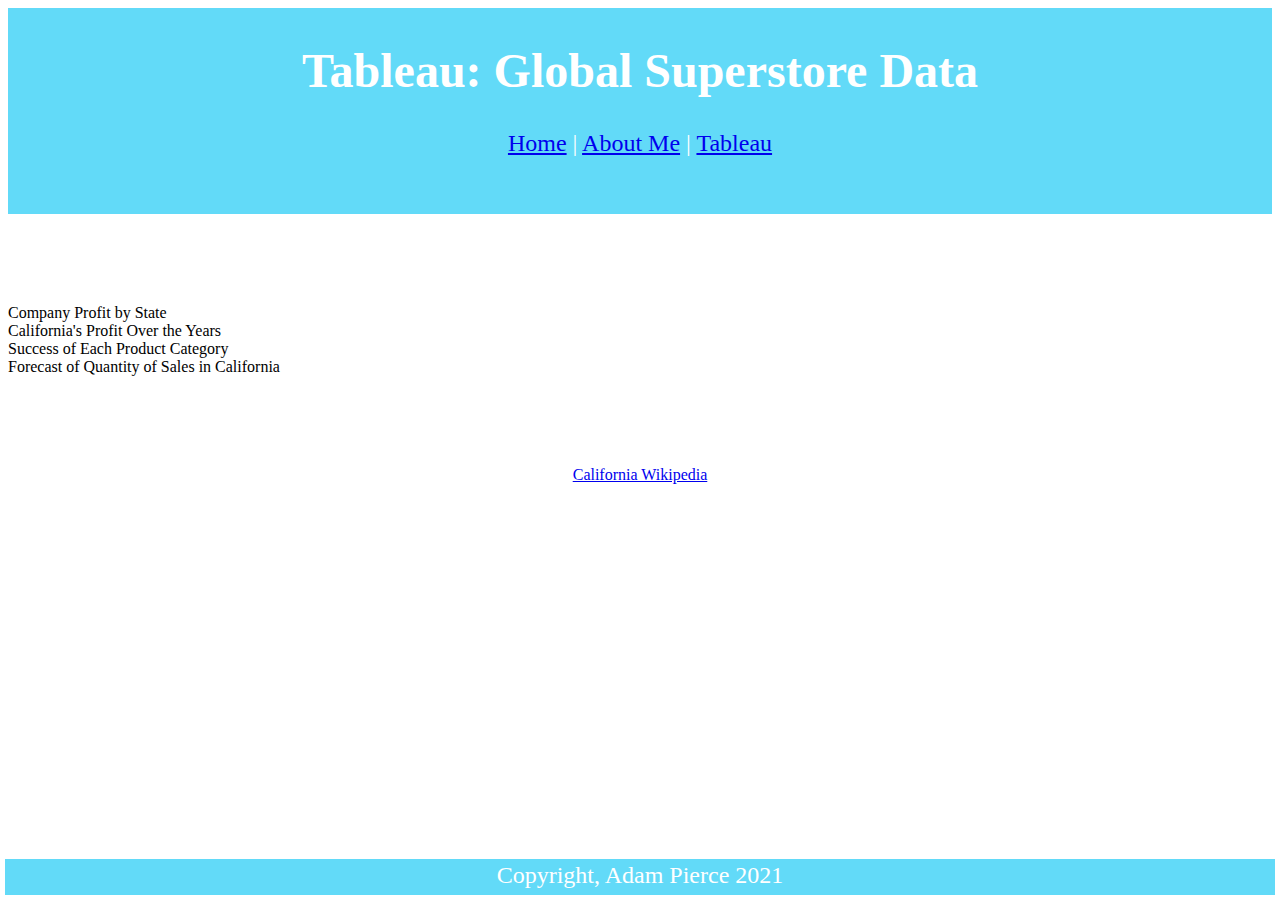
<file: html/Tableau.html>
<!-- Adam Pierce 12/17-->

<!DOCTYPE html>
<html>
    <head>
        <link href="../Styles/bootstyles.css" rel="stylesheet" type="text/css"/>  
        <title>Adam Pierce - Tableau</title>
    </head>
    <body>
        <div class="common tableauheader">
            <h1>Tableau: Global Superstore Data</h1>
            <!-- Navigation -->
                <a href="../index.html">Home</a> |
                <a href="about.html">About Me</a> |
                <a href="#">Tableau</a>
                </div>
                <br>
                <br>
                <br>
                <br>
                <br>
             
    <!-- sheet 1-->
    <div class='tableauPlaceholder' id='viz1639699911994' style='position: relative'>
        <object class='tableauViz'  style='display:none;'>
            <param name='host_url' value='https%3A%2F%2Fpublic.tableau.com%2F' /> 
            <param name='embed_code_version' value='3' /> <param name='site_root' value='' />
            <param name='name' value='50U_S_States&#47;Sheet1' /><param name='tabs' value='no' />
            <param name='toolbar' value='yes' /><param name='animate_transition' value='yes' />
            <param name='display_static_image' value='yes' /><param name='display_spinner' value='yes' />
            <param name='display_overlay' value='yes' /><param name='display_count' value='yes' />
            <param name='language' value='en-US' /><param name='filter' value='publish=yes' />
        </object>
    </div>
        <script type='text/javascript'> var divElement = document.getElementById('viz1639699911994');                    
            var vizElement = divElement.getElementsByTagName('object')[0];                   
            vizElement.style.width='100%';vizElement.style.height=(divElement.offsetWidth*0.75)+'px';                    
            var scriptElement = document.createElement('script');                    
            scriptElement.src = 'https://public.tableau.com/javascripts/api/viz_v1.js';                    
            vizElement.parentNode.insertBefore(scriptElement, vizElement);                
        </script>
 <div class="caption"> Company Profit by State</div>               
<!-- sheet 2 -->   
<div class='tableauPlaceholder' id='viz1639699965391' style='position: relative'>
    <object class='tableauViz'  style='display:none;'>
        <param name='host_url' value='https%3A%2F%2Fpublic.tableau.com%2F' />
        <param name='embed_code_version' value='3' /> <param name='site_root' value='' />
        <param name='name' value='CaliforniaProfits_16396994331090&#47;Sheet2' />
        <param name='tabs' value='no' /><param name='toolbar' value='yes' />
        <param name='animate_transition' value='yes' /><param name='display_static_image' value='yes' />
        <param name='display_spinner' value='yes' /><param name='display_overlay' value='yes' />
        <param name='display_count' value='yes' /><param name='language' value='en-US' />
        <param name='filter' value='publish=yes' />
    </object>
</div>                
        <script type='text/javascript'>                   
            var divElement = document.getElementById('viz1639699965391');                    
            var vizElement = divElement.getElementsByTagName('object')[0];                    
            vizElement.style.width='100%';vizElement.style.height=(divElement.offsetWidth*0.75)+'px';                    
            var scriptElement = document.createElement('script');                    
            scriptElement.src = 'https://public.tableau.com/javascripts/api/viz_v1.js';                    
            vizElement.parentNode.insertBefore(scriptElement, vizElement);                
         </script>
 <div class="caption"> California's Profit Over the Years</div>               
                   
 <!-- sheet 3 -->
 <div class='tableauPlaceholder' id='viz1639699999145' style='position: relative'>
    <object class='tableauViz'  style='display:none;'>
        <param name='host_url' value='https%3A%2F%2Fpublic.tableau.com%2F' /> 
        <param name='embed_code_version' value='3' /> <param name='site_root' value='' />
        <param name='name' value='CaliforniaCategories_16396993671120&#47;Sheet3' />
        <param name='tabs' value='no' /><param name='toolbar' value='yes' />
        <param name='animate_transition' value='yes' /><param name='display_static_image' value='yes' />
        <param name='display_spinner' value='yes' /><param name='display_overlay' value='yes' />
        <param name='display_count' value='yes' /><param name='language' value='en-US' />
        <param name='filter' value='publish=yes' />
    </object>
</div>                
        <script type='text/javascript'>                    
            var divElement = document.getElementById('viz1639699999145');                    
            var vizElement = divElement.getElementsByTagName('object')[0];                    
            vizElement.style.width='100%';vizElement.style.height=(divElement.offsetWidth*0.75)+'px';                    
            var scriptElement = document.createElement('script');                    
            scriptElement.src = 'https://public.tableau.com/javascripts/api/viz_v1.js';                    
            vizElement.parentNode.insertBefore(scriptElement, vizElement);                
        </script>
                        <div class="caption"> Success of Each Product Category</div>               

                   <!-- Sheet 4-->
                   <div class='tableauPlaceholder' id='viz1639700035170' style='position: relative'>
                        <object class='tableauViz'  style='display:none;'>
                            <param name='host_url' value='https%3A%2F%2Fpublic.tableau.com%2F' /> 
                            <param name='embed_code_version' value='3' /> <param name='site_root' value='' />
                            <param name='name' value='ForecastofCalifornia&#47;Sheet4' /><param name='tabs' value='no' />
                            <param name='toolbar' value='yes' /><param name='animate_transition' value='yes' />
                            <param name='display_static_image' value='yes' /><param name='display_spinner' value='yes' />
                            <param name='display_overlay' value='yes' /><param name='display_count' value='yes' />
                            <param name='language' value='en-US' /><param name='filter' value='publish=yes' />
                        </object>
                    </div>                
                            <script type='text/javascript'>                    
                                var divElement = document.getElementById('viz1639700035170');                    
                                var vizElement = divElement.getElementsByTagName('object')[0];                   
                                vizElement.style.width='100%';vizElement.style.height=(divElement.offsetWidth*0.75)+'px';                    
                                var scriptElement = document.createElement('script');                    
                                scriptElement.src = 'https://public.tableau.com/javascripts/api/viz_v1.js';                    
                                vizElement.parentNode.insertBefore(scriptElement, vizElement);                
                            </script>

                       <div class = "caption">Forecast of Quantity of Sales in California</div>
                <br>
                <br>
                <br>
                <br>
                <br>
                <div class="tableaubody2">
                    <div>
                        <a href="https://en.wikipedia.org/wiki/California">California Wikipedia</a>
                    </div>
                </div>
                <br>
                <br>
                <br>
                <br>
                <br>
        <div class="common tableaufooter">
             
            Copyright, Adam Pierce 2021
        </div>
    </body>
</html>
</file>
<file: Styles/bootstyles.css>
Body {
    background: url("../");
    background-repeat: no-repeat;
    background-size: cover;

}


.tableaufooter {
    left: 5px;
    right: 5px;
    bottom: 5px;
    height: 30px;
    font-size: 24px;
    text-align: center;
    padding: 3px;
    background-color: rgb(98, 218, 248);
    color: white;
    position: fixed;
}
.tableauheader {
    left: 5px;
    right: 5px;
    bottom: 5px;
    height: 200px;
    font-size: 24px;
    text-align: center;
    padding: 3px;
    background-color: rgb(98, 218, 248);
    color: white;
}
.tableaubody2 {
    text-align: center;
    color: blue;
}
.contact {
    text-align: center;
}
</file>
